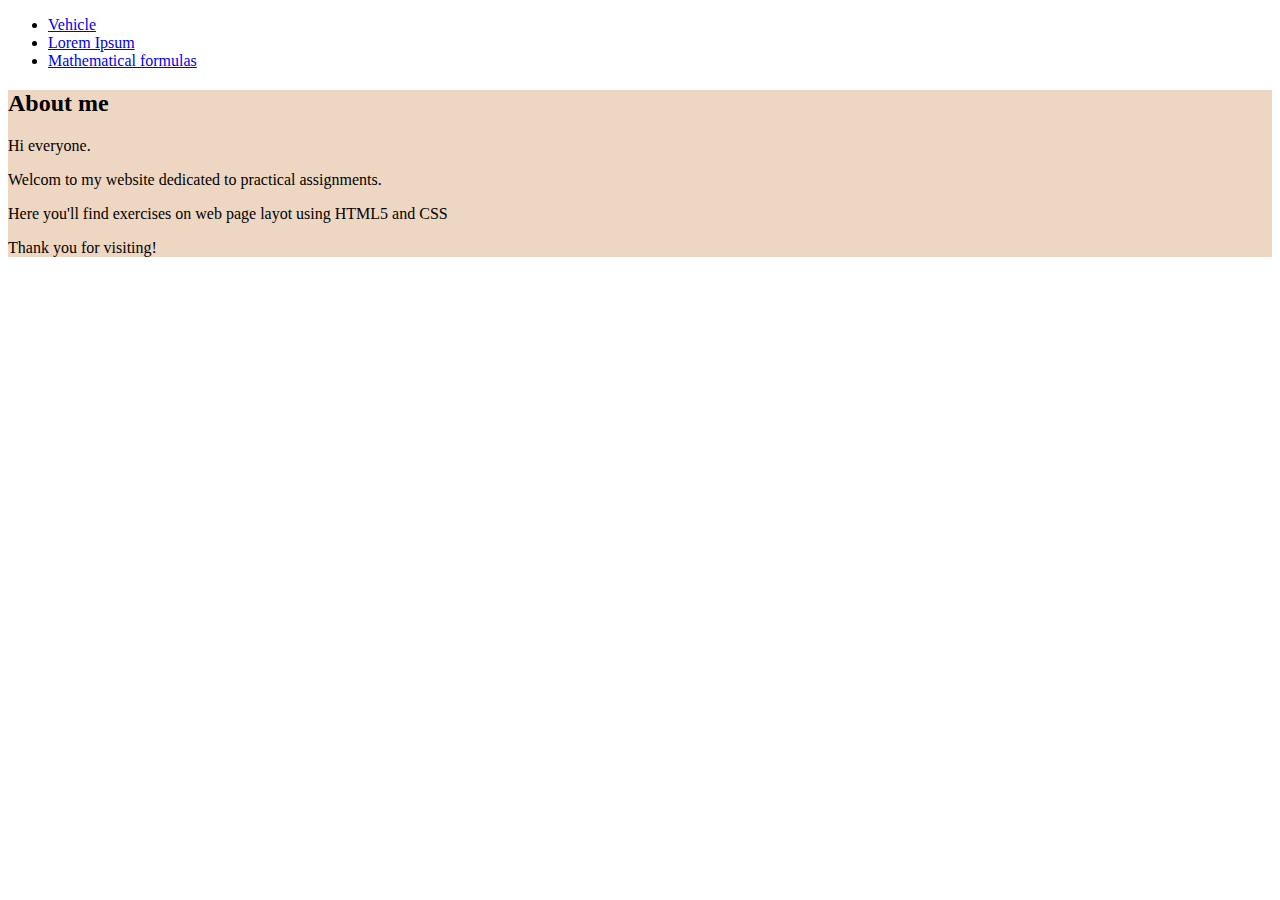
<file: index.html>
<!DOCTYPE html>
<html lang="en">
<head>
    <meta charset="UTF-8">
    <meta name="viewport" content="width=device-width, initial-scale=1.0">
    <title>Yauheniya Pashkevich</title>
    <link rel="stylesheet" href="styles.css">
</head>
<body>

    <header>
        <nav>
            <ul>
                <li><a href="vehicle.html">Vehicle</a></li>
                <li><a href="lorem_ipsum.html">Lorem Ipsum</a></li>
                <li><a href="math_formulas.html">Mathematical formulas</a></li>
                <!-- <li></li>
                <li></li>
                <li></li>
                <li></li>
                <li></li>
                <li></li>
                <li></li>
                <li></li>
                <li></li> -->
            </ul>
        </nav>
    </header>

    
    <main>
        <h2>About me</h2>

        <p class="about_me">Hi everyone.</p>
        <p class="about_me">Welcom to my website dedicated to practical assignments.</p>
        <p class="about_me">Here you'll find exercises on web page layot using HTML5 and CSS</p>
        <p class="about_me">Thank you for visiting!</p>

    </main>
  
</body>
</html>
</file>
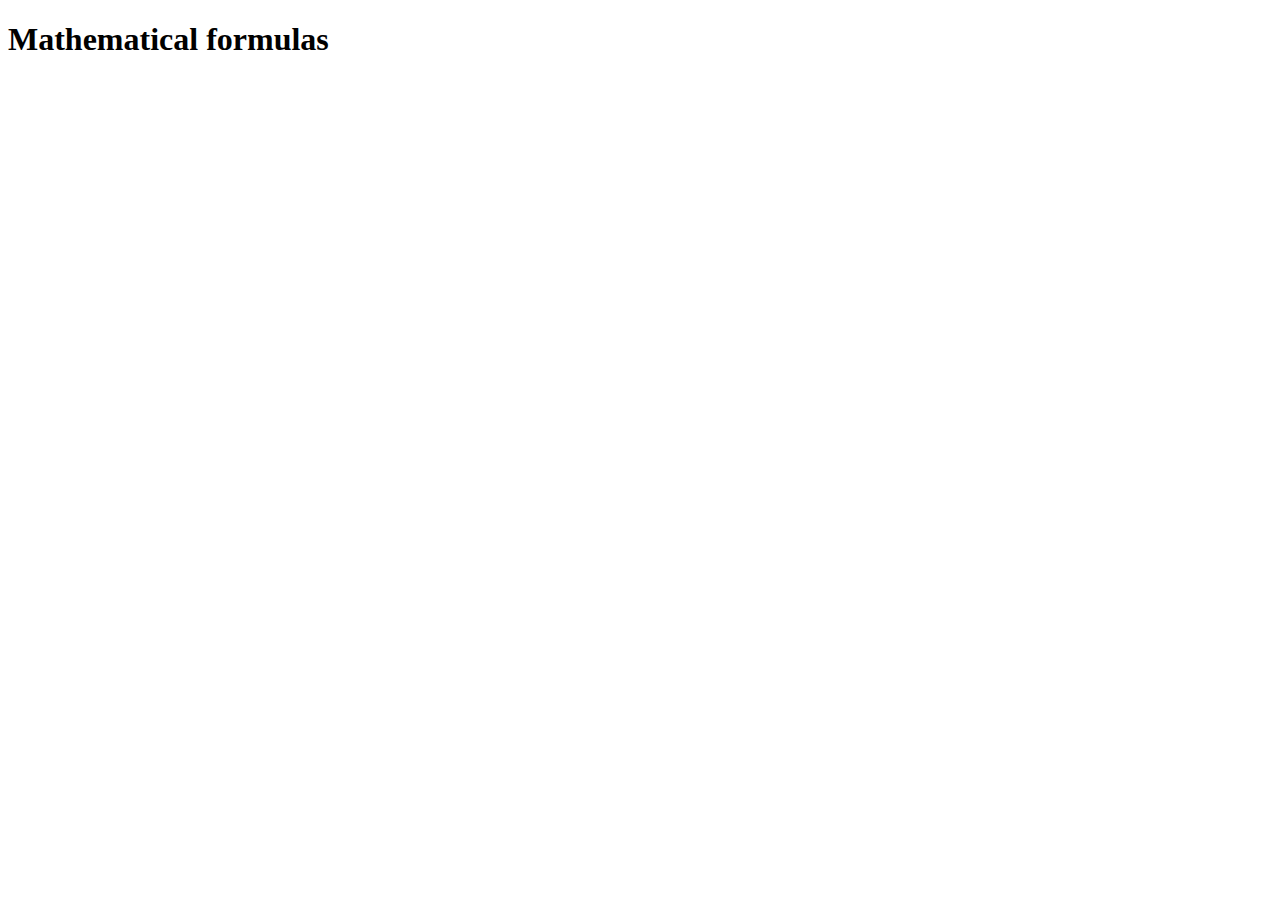
<file: math_formulas.html>
<!DOCTYPE html>
<html lang="en">
<head>
    <meta charset="UTF-8">
    <meta name="viewport" content="width=device-width, initial-scale=1.0">
    <title>Mathematical formulas</title>
</head>
<body>
    <header>
        <h1>Mathematical formulas</h1>
    </header>

</body>
</html>
</file>
<file: styles.css>
/* body {
} */


main {
    background-color: #EED7C2;

}

.about_me {
    font-family: serif;
}
</file>
